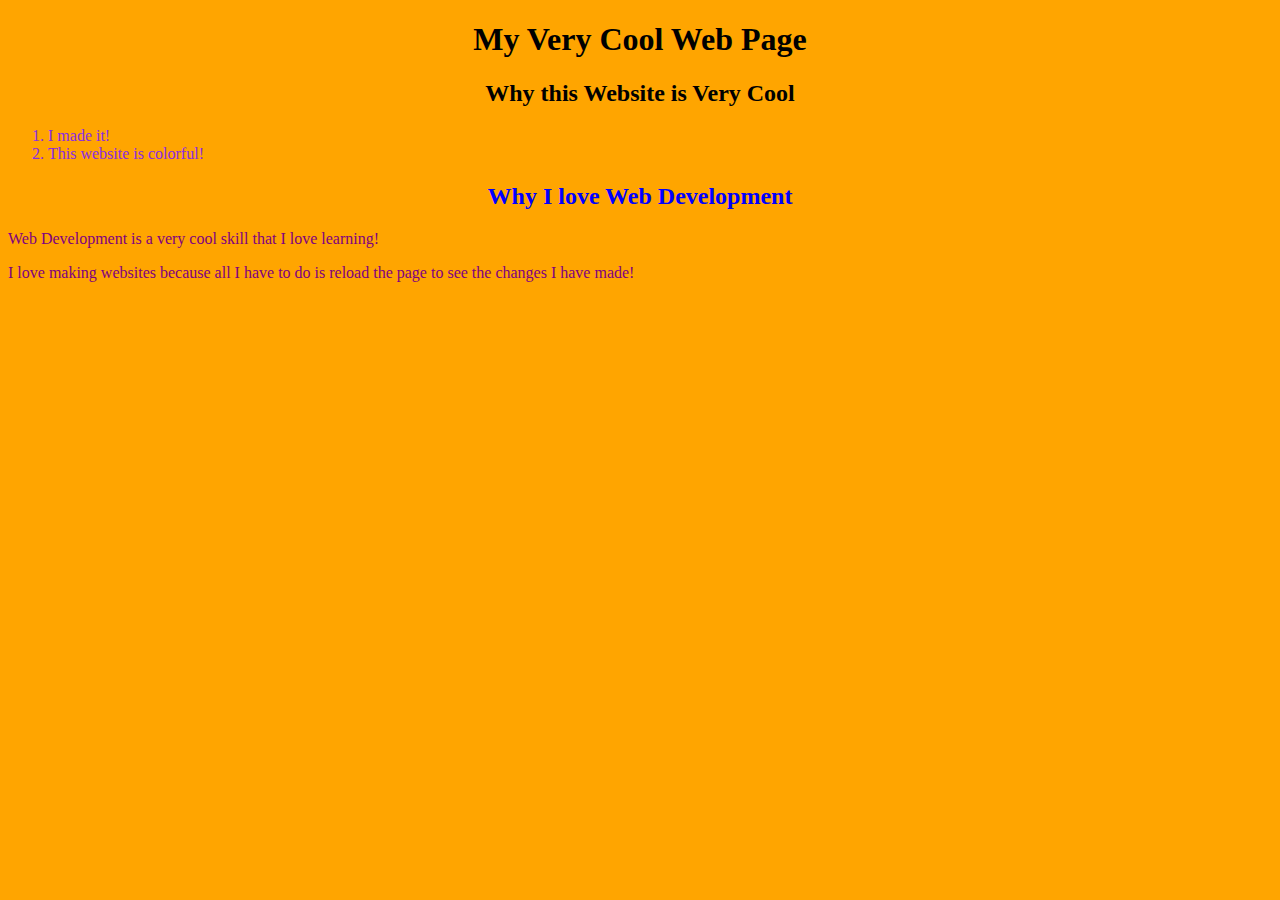
<file: css/exercises/index.html>
<!DOCTYPE html>
<html>
  <head>
    <meta charset="utf-8">
    <meta name="viewport" content="width=device-width">
    <title>CSS Exercises</title>
    <link href="styles.css" rel="stylesheet" type="text/css" />
    <style>
      /* body {
        background-color: yellow;
      }
      .center {
      text-align: center;
    } */
      </style>
  </head>
  <body> 
    <!-- <h1 id="my-heading">My Heading</h1> -->
    <!-- <tag style= background-color:yellow ><body></tag> -->
    <script> src="script.js"
      // document.body.style.backgroundColor = 'green';
      // document.getElementById('my-heading').style.fontSize = '64px';
    </script>
    <!-- You do not need to do anything with script.js right now! Later, we will learn how to add JavaScript to websites! --->
    <h1 class="center">My Very Cool Web Page</h1>
    <h2 class="center">Why this Website is Very Cool</h2>
    <ol id ="list-color" >
      <li>I made it!</li>
      <li>This website is colorful!</li>
    </ol>
    <h2 id="cool-text" class="center">Why I love Web Development</h2>
    <p>Web Development is a very cool skill that I love learning!</p>
    <p>I love making websites because all I have to do is reload the page to see the changes I have made!</p>
  </body>
</html>
</file>
<file: css/exercises/styles.css>
/* Start adding your styling below! */ 
body {
    background-color: orange;
} 

p {
    color:purple
}

/* h1 {
    font-size: 56px
} */

.center {
    text-align: center;
}

#cool-text {
    color: blue;
}
#list-color {
    color: blueviolet;
 }
</file>
